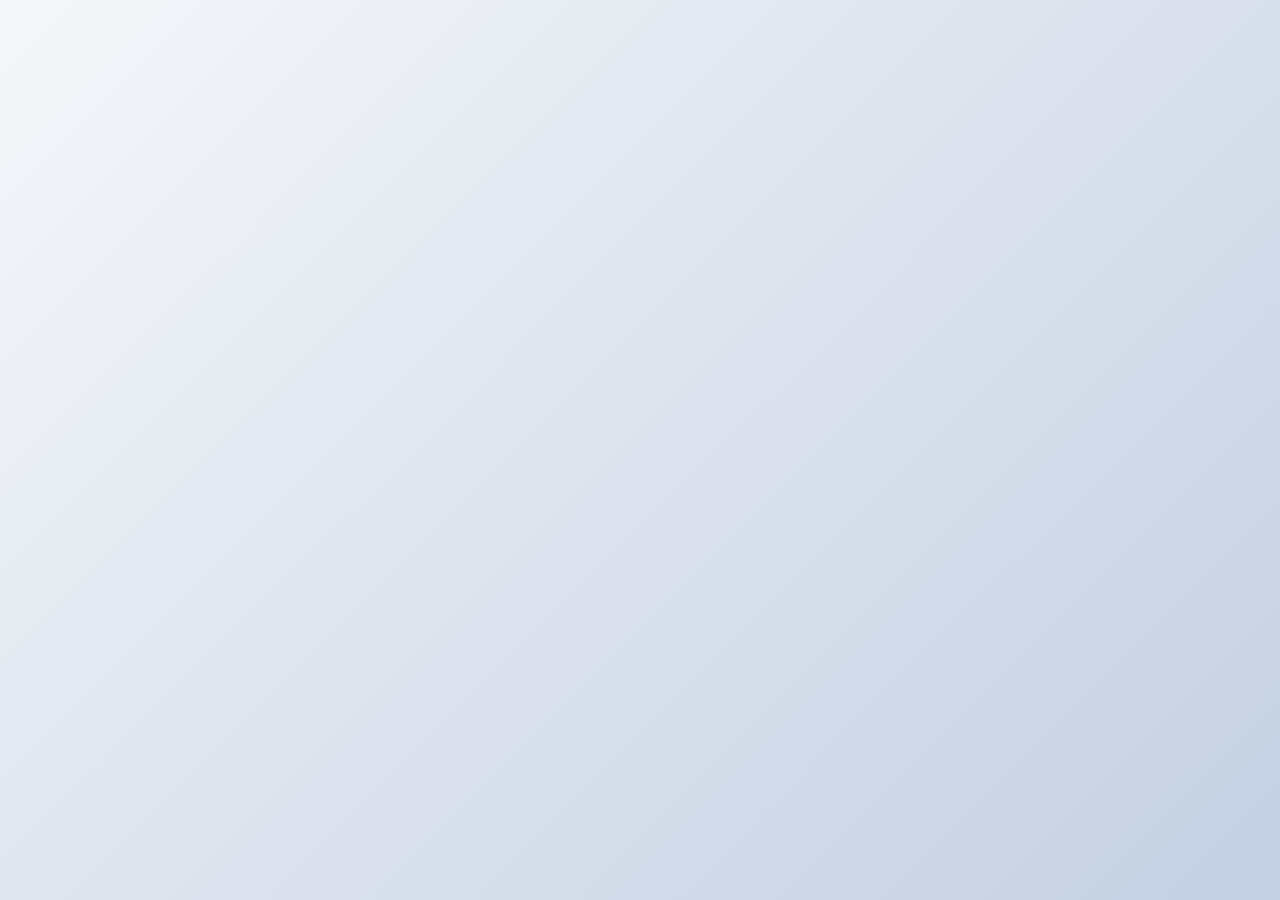
<file: index.html>
<!DOCTYPE html>
<html lang="en">

<head>
	<meta charset="UTF-8">
	<meta name="viewport" content="width=device-width, initial-scale=1.0">
	<meta http-equiv="X-UA-Compatible" content="ie=edge">
	<link rel="shortcut icon" type="image/png" href="img/css.png" />
	<link rel="stylesheet" href="css/style.css">
	<link rel="stylesheet" href="css/loader3.css">
	<title>CSS Loaders</title>
</head>

<body>
	<!-- Loader 1 -->
	<!-- <div class="loader">
		<div class="circle"></div>
		<div class="circle"></div>
	</div> -->

	<!-- Loader 2 -->
	<!-- <div class="loader">Loading</div> -->

	<!-- Loader 3 -->
	<div class="loader">
		<span></span>
		<span></span>
		<span></span>
	</div>

	<section class="main">
		<h1>Welcome to My Site</h1>
		<p>Lorem ipsum dolor sit amet, consectetur adipisicing elit. Quaerat mollitia nisi incidunt, voluptates deserunt
			sint exercitationem! Ex officiis facilis blanditiis?</p>
		<a href="#" class="btn">Read more</a>
	</section>
	<script src="js/main.js"></script>

</body>

</html>
</file>
<file: css/style.css>
* {
    box-sizing: border-box;
    margin: 0;
    padding: 0;
}

body {
    font-family: 'Lato', sans-serif;
    font-size: 18px;
    line-height: 1.6;
    background-image: linear-gradient(135deg, #f5f7fa 0%, #c3cfe2 100%);
    display: flex;
    align-items: center;
    justify-content: center;
    flex-direction: column;
    min-height: 100vh;
}

.main {
    text-align: center;
    width: 90%;
    opacity: 0;
    display: none;
    transition: opacity 2s ease-in;
}

.main h1 {
    font-size: 40px;
}

.main p {
    font-size: 20px;
    columns: #333333;
}

.btn {
    display: inline-block;
    background: purple;
    color: #FFFFFF;
    text-decoration: none;
    border: none;
    border-radius: 5px;
    padding: 10px 20px;
    margin-top: 15px;
}

.btn:hover {
    opacity: 0.9;
}
</file>
<file: css/loader3.css>
.loader {
    display: flex;
    justify-content: center;
    align-content: center;
}

.loader>span {
    display: inline-block;
    background-color: purple;
    width: 0px;
    height: 0px;
    border-radius: 50%;
    margin: 0 8px;
    transform: translate3d(0);
    animation: bounce 0.6s infinite alternate;
}

.loader>span:nth-child(2) {
    background-color: palevioletred;
    animation-delay: 0.2s;
}

.loader>span:nth-child(3) {
    animation-delay: 0.4s;
}

@keyframes bounce {
    to {
        width: 16px;
        height: 16px;
        transform: translate3d(0, -16px, 0);
    }
}
</file>
